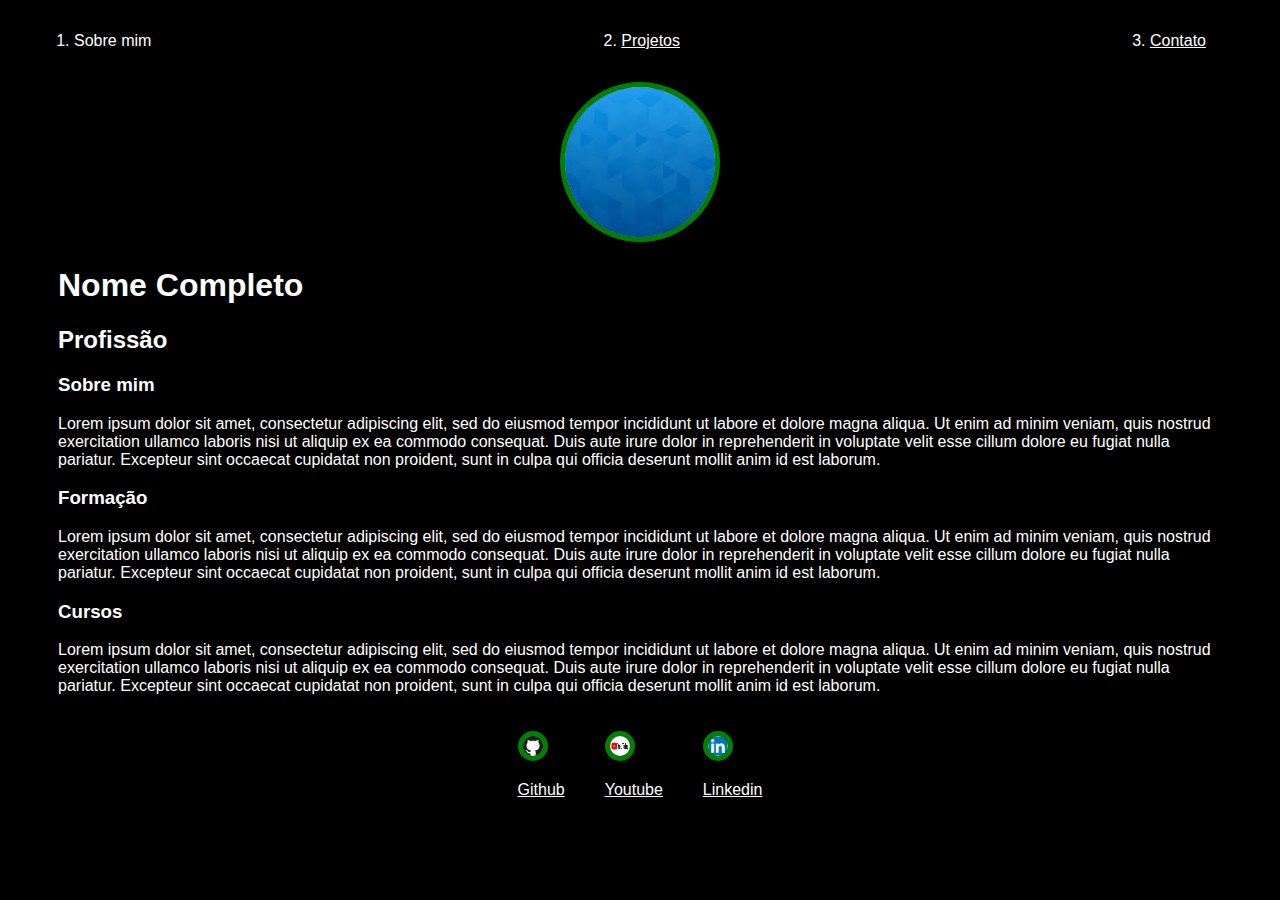
<file: index.html>
<!DOCTYPE html>
<html lang="en">
<head>
    <meta charset="UTF-8">
    <meta http-equiv="X-UA-Compatible" content="IE=edge">
    <meta name="viewport" content="width=device-width, initial-scale=1.0">
    <title>Document</title>
    <link rel="stylesheet" type="text/css" href="index.css"/>
</head>
<body>

<div class="container">
    <nav>
        <ul>
           <li>
               <a> Sobre mim  </a>
          </li>
                 <li>
                <a href="projetos.html"> Projetos </a>
            </li>   
            
            <li>
                <a href="contato.html"> Contato  </a>
            </li>
       
        </ul>
    </nav>
           <header>
                <div class="center">
                    <img src="img/logo.jpg"> </img>
               </div>
               <h1> Nome Completo  </h1>
               <h2>Profissão </h2>
           </header>

           <main>
            <section>
                <h3> Sobre mim  </h3>
                <p>Lorem ipsum dolor sit amet, consectetur adipiscing elit,
                     sed do eiusmod tempor incididunt ut labore et dolore magna aliqua. 
                     Ut enim ad minim veniam, quis nostrud exercitation ullamco laboris nisi ut aliquip ex ea commodo consequat.
                      Duis aute irure dolor in reprehenderit in voluptate velit esse cillum dolore eu fugiat nulla pariatur. Excepteur sint occaecat cupidatat non proident,
                       sunt in culpa qui officia deserunt mollit anim id est laborum. </p>

            </section>

            <section>
                <h3> Formação  </h3>
                <p>Lorem ipsum dolor sit amet, consectetur adipiscing elit,
                     sed do eiusmod tempor incididunt ut labore et dolore magna aliqua. 
                     Ut enim ad minim veniam, quis nostrud exercitation ullamco laboris nisi ut aliquip ex ea commodo consequat.
                      Duis aute irure dolor in reprehenderit in voluptate velit esse cillum dolore eu fugiat nulla pariatur. Excepteur sint occaecat cupidatat non proident,
                       sunt in culpa qui officia deserunt mollit anim id est laborum. </p>

            </section>

            <section>
                <h3> Cursos </h3>
                <p>Lorem ipsum dolor sit amet, consectetur adipiscing elit,
                     sed do eiusmod tempor incididunt ut labore et dolore magna aliqua. 
                     Ut enim ad minim veniam, quis nostrud exercitation ullamco laboris nisi ut aliquip ex ea commodo consequat.
                      Duis aute irure dolor in reprehenderit in voluptate velit esse cillum dolore eu fugiat nulla pariatur. Excepteur sint occaecat cupidatat non proident,
                       sunt in culpa qui officia deserunt mollit anim id est laborum. </p>

            </section> 
           </main>



           <footer>
             
            <a href="https://github.com" target="_blank" rel="noopener noreferrer">
                    <img src="img/github.png"> </img>
                <p>Github </p>
                </a>
         
                <a href="https://www.youtube.com" target="_blank" rel="noopener noreferrer">
                    <img src="img/youtube.png"> </img>
                <p>Youtube </p>
                </a>

                <a href="https://www.linkedin.com/" target="_blank" rel="noopener noreferrer">
                    <img src="img/linkedin.png"> </img>
                <p>Linkedin </p>
                </a>
              </footer>

</div>


</body>
</html>
</file>
<file: index.css>
body{

    color:white;
    background-color: black;
    font-family: Verdana, Geneva, Tahoma, sans-serif;
}

ul{
    display: flex;
    justify-content: space-between;
    list-style-type: nome;
    align-items: center;
    padding: 16px;
}

a{
    color: white;
    text-decoration: nome;
}

Header img{

        width: 150px;
        height: 150px;
        border-radius: 50%;
        border: 5px solid green; 
}

.center{
        text-align: center;

}

footer img{

    width: 20px;
    height: 20px;
    border-radius: 50%;
    border: 5px solid green; 
}

footer{

    display:  flex;
    justify-content: center;
}

footer a {
    margin: 20px;
}

.container{
    padding: 0px 50px;
}

nav a:hover{
    color: red;
}
</file>
